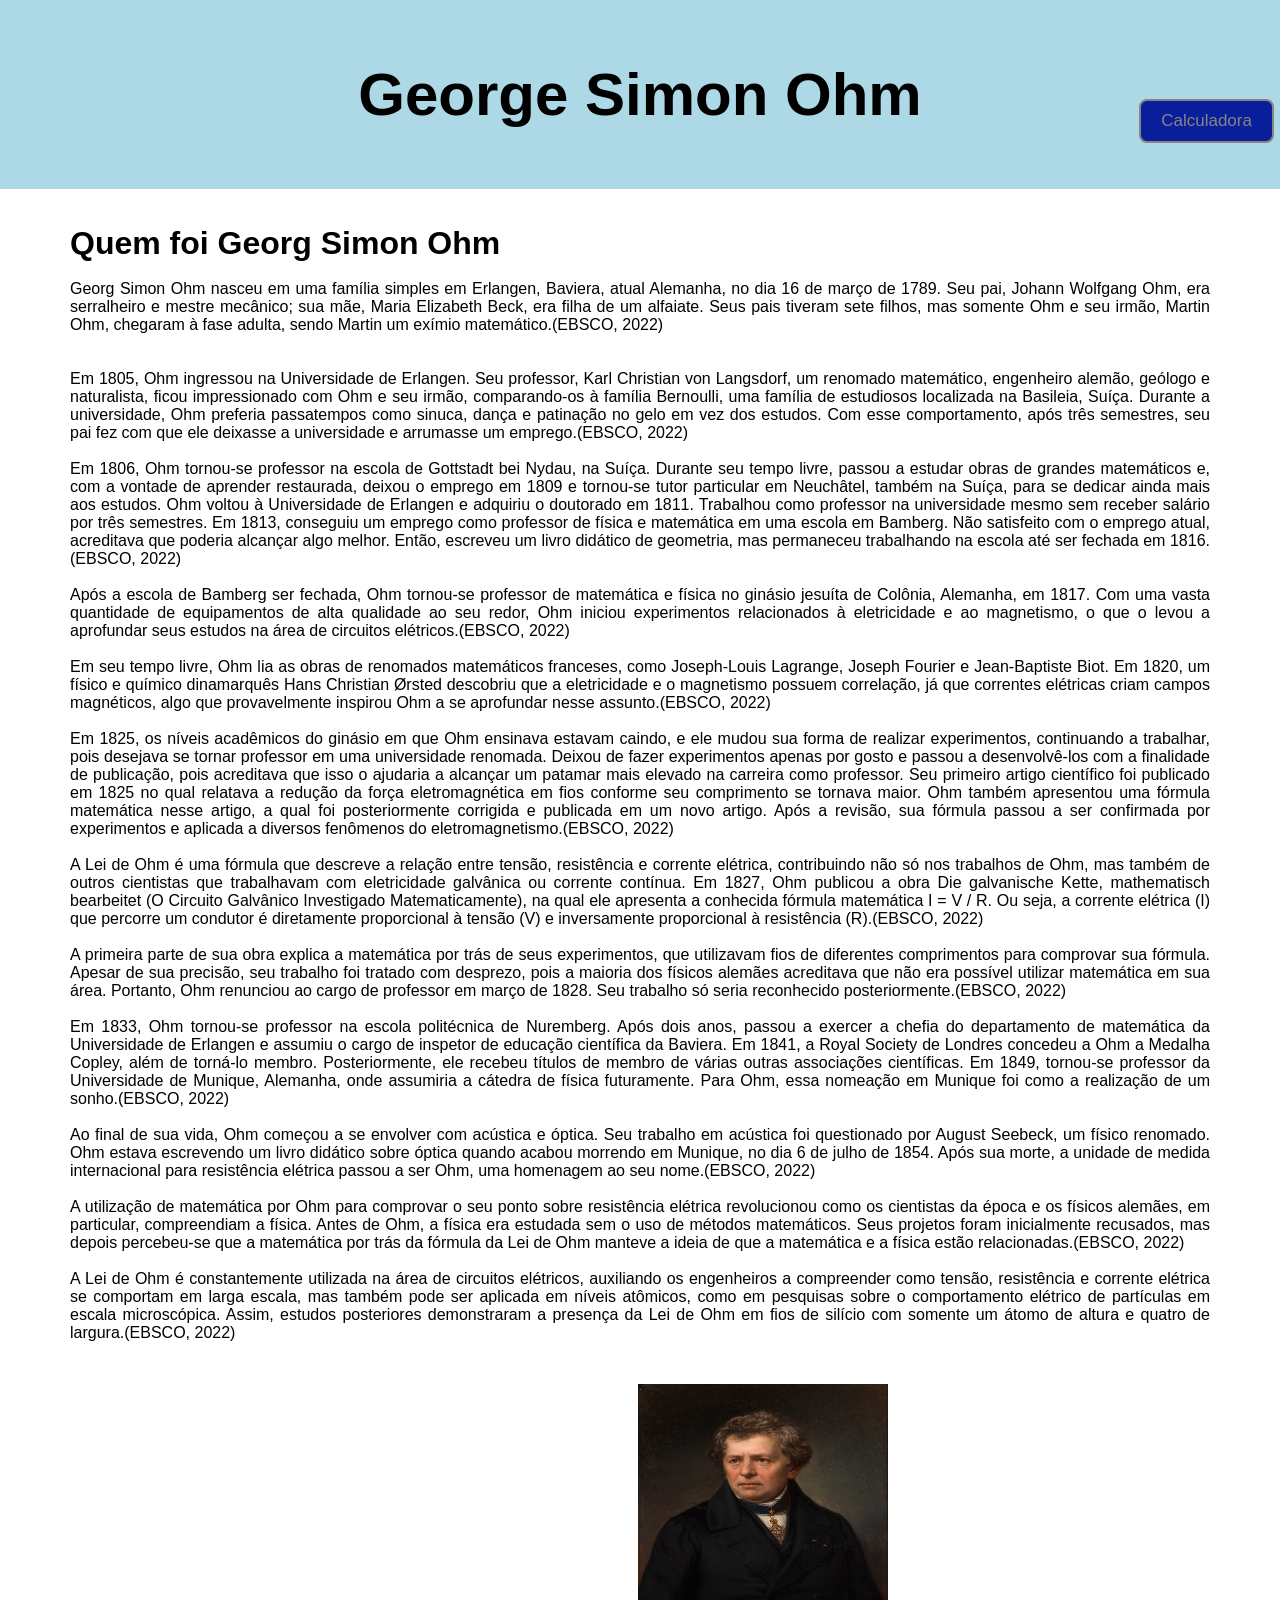
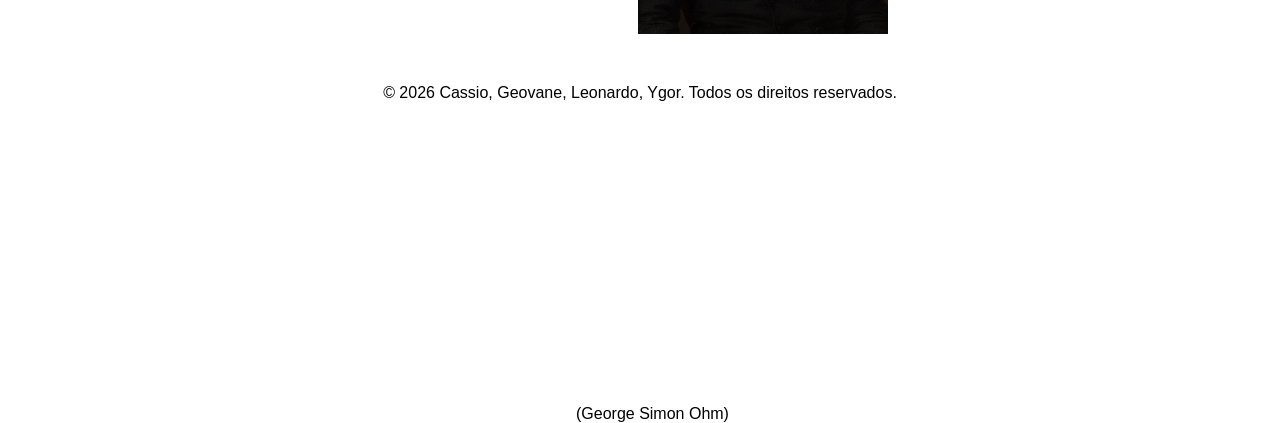
<file: index.html>
<!DOCTYPE html>
<html lang="pt-BR">
<head>
    <meta charset="UTF-8">
    <meta name="viewport" content="width=device-width, initial-scale=1.0">
    <title> George Simon Ohm</title>
    <link rel="stylesheet" href="Página1.css"
</head>

<body>
    <header class="Cabeçalho">
    <h1>George Simon Ohm</h1>
    </header><br/><br/>
    
<h1 style="margin: 0px 70px 0px 70px">Quem foi Georg Simon Ohm</h1> <br/>

<p style="margin: 0px 70px 0px 70px; text-align: justify;" class="Textoprinciapal">Georg Simon Ohm nasceu em uma família simples em Erlangen, Baviera, atual Alemanha, no dia 16 de março de 1789. Seu pai, Johann Wolfgang Ohm, era serralheiro e mestre mecânico; sua mãe, Maria Elizabeth Beck, era filha de um alfaiate. Seus pais tiveram sete filhos, mas somente Ohm e seu irmão, Martin Ohm, chegaram à fase adulta, sendo Martin um exímio matemático.(EBSCO, 2022)</p> <br/><br/>
<p style="margin: 0px 70px 0px 70px; text-align: justify;" class="Textoprinciapal">Em 1805, Ohm ingressou na Universidade de Erlangen. Seu professor, Karl Christian von Langsdorf, um renomado matemático, engenheiro alemão, geólogo e naturalista, ficou impressionado com Ohm e seu irmão, comparando-os à família Bernoulli, uma família de estudiosos localizada na Basileia, Suíça. Durante a universidade, Ohm preferia passatempos como sinuca, dança e patinação no gelo em vez dos estudos. Com esse comportamento, após três semestres, seu pai fez com que ele deixasse a universidade e arrumasse um emprego.(EBSCO, 2022)</p> <br/>
<p style="margin: 0px 70px 0px 70px; text-align: justify;" class="Textoprinciapal">Em 1806, Ohm tornou-se professor na escola de Gottstadt bei Nydau, na Suíça. Durante seu tempo livre, passou a estudar obras de grandes matemáticos e, com a vontade de aprender restaurada, deixou o emprego em 1809 e tornou-se tutor particular em Neuchâtel, também na Suíça, para se dedicar ainda mais aos estudos. Ohm voltou à Universidade de Erlangen e adquiriu o doutorado em 1811. Trabalhou como professor na universidade mesmo sem receber salário por três semestres. Em 1813, conseguiu um emprego como professor de física e matemática em uma escola em Bamberg. Não satisfeito com o emprego atual, acreditava que poderia alcançar algo melhor. Então, escreveu um livro didático de geometria, mas permaneceu trabalhando na escola até ser fechada em 1816.(EBSCO, 2022)</p> <br/>
<p style="margin: 0px 70px 0px 70px; text-align: justify;" class="Textoprinciapal">Após a escola de Bamberg ser fechada, Ohm tornou-se professor de matemática e física no ginásio jesuíta de Colônia, Alemanha, em 1817. Com uma vasta quantidade de equipamentos de alta qualidade ao seu redor, Ohm iniciou experimentos relacionados à eletricidade e ao magnetismo, o que o levou a aprofundar seus estudos na área de circuitos elétricos.(EBSCO, 2022) </p> <br/>
<p style="margin: 0px 70px 0px 70px; text-align: justify;" class="Textoprinciapal">Em seu tempo livre, Ohm lia as obras de renomados matemáticos franceses, como Joseph-Louis Lagrange, Joseph Fourier e Jean-Baptiste Biot. Em 1820, um físico e químico dinamarquês Hans Christian Ørsted descobriu que a eletricidade e o magnetismo possuem correlação, já que correntes elétricas criam campos magnéticos, algo que provavelmente inspirou Ohm a se aprofundar nesse assunto.(EBSCO, 2022) </p> <br/>
<p style="margin: 0px 70px 0px 70px; text-align: justify;" class="Textoprinciapal">Em 1825, os níveis acadêmicos do ginásio em que Ohm ensinava estavam caindo, e ele mudou sua forma de realizar experimentos, continuando a trabalhar, pois desejava se tornar professor em uma universidade renomada. Deixou de fazer experimentos apenas por gosto e passou a desenvolvê-los com a finalidade de publicação, pois acreditava que isso o ajudaria a alcançar um patamar mais elevado na carreira como professor. Seu primeiro artigo científico foi publicado em 1825 no qual relatava a redução da força eletromagnética em fios conforme seu comprimento se tornava maior. Ohm também apresentou uma fórmula matemática nesse artigo, a qual foi posteriormente corrigida e publicada em um novo artigo. Após a revisão, sua fórmula passou a ser confirmada por experimentos e aplicada a diversos fenômenos do eletromagnetismo.(EBSCO, 2022) </p><br/>
<p style="margin: 0px 70px 0px 70px; text-align: justify;" class="Textoprinciapal">A Lei de Ohm é uma fórmula que descreve a relação entre tensão, resistência e corrente elétrica, contribuindo não só nos trabalhos de Ohm, mas também de outros cientistas que trabalhavam com eletricidade galvânica ou corrente contínua. Em 1827, Ohm publicou a obra Die galvanische Kette, mathematisch bearbeitet (O Circuito Galvânico Investigado Matematicamente), na qual ele apresenta a conhecida fórmula matemática I = V / R. Ou seja, a corrente elétrica (I) que percorre um condutor é diretamente proporcional à tensão (V) e inversamente proporcional à resistência (R).(EBSCO, 2022) </p> <br/>
<p style="margin: 0px 70px 0px 70px; text-align: justify;" class="Textoprinciapal">A primeira parte de sua obra explica a matemática por trás de seus experimentos, que utilizavam fios de diferentes comprimentos para comprovar sua fórmula. Apesar de sua precisão, seu trabalho foi tratado com desprezo, pois a maioria dos físicos alemães acreditava que não era possível utilizar matemática em sua área. Portanto, Ohm renunciou ao cargo de professor em março de 1828. Seu trabalho só seria reconhecido posteriormente.(EBSCO, 2022) </p> <br/>
<p style="margin: 0px 70px 0px 70px; text-align: justify;" class="Textoprinciapal">Em 1833, Ohm tornou-se professor na escola politécnica de Nuremberg. Após dois anos, passou a exercer a chefia do departamento de matemática da Universidade de Erlangen e assumiu o cargo de inspetor de educação científica da Baviera. Em 1841, a Royal Society de Londres concedeu a Ohm a Medalha Copley, além de torná-lo membro. Posteriormente, ele recebeu títulos de membro de várias outras associações científicas. Em 1849, tornou-se professor da Universidade de Munique, Alemanha, onde assumiria a cátedra de física futuramente. Para Ohm, essa nomeação em Munique foi como a realização de um sonho.(EBSCO, 2022) </p> <br/>
<p style="margin: 0px 70px 0px 70px; text-align: justify;" class="Textoprinciapal">Ao final de sua vida, Ohm começou a se envolver com acústica e óptica. Seu trabalho em acústica foi questionado por August Seebeck, um físico renomado. Ohm estava escrevendo um livro didático sobre óptica quando acabou morrendo em Munique, no dia 6 de julho de 1854. Após sua morte, a unidade de medida internacional para resistência elétrica passou a ser Ohm, uma homenagem ao seu nome.(EBSCO, 2022) </p> <br/>
<p style="margin: 0px 70px 0px 70px; text-align: justify;" class="Textoprinciapal">A utilização de matemática por Ohm para comprovar o seu ponto sobre resistência elétrica revolucionou como os cientistas da época e os físicos alemães, em particular, compreendiam a física. Antes de Ohm, a física era estudada sem o uso de métodos matemáticos. Seus projetos foram inicialmente recusados, mas depois percebeu-se que a matemática por trás da fórmula da Lei de Ohm manteve a ideia de que a matemática e a física estão relacionadas.(EBSCO, 2022) </p> <br/>
<p style="margin: 0px 70px 0px 70px; text-align: justify;" class="Textoprinciapal">A Lei de Ohm é constantemente utilizada na área de circuitos elétricos, auxiliando os engenheiros a compreender como tensão, resistência e corrente elétrica se comportam em larga escala, mas também pode ser aplicada em níveis atômicos, como em pesquisas sobre o comportamento elétrico de partículas em escala microscópica. Assim, estudos posteriores demonstraram a presença da Lei de Ohm em fios de silício com somente um átomo de altura e quatro de largura.(EBSCO, 2022)</p> <br/><br/><br/><br/>

<img class="Imagem" src="Imagens/Georg_Simon_Ohm_(1789-1854).jpg" alt="Imagem de Ohm">

<p class="Textoimg">(George Simon Ohm)</p>

<a href="https://lei-de-ohm-three.vercel.app/" class="Botão">Calculadora</a>


<footer class="rodape">
    <p class="rodape-c">© 2026 Cassio, Geovane, Leonardo, Ygor. Todos os direitos reservados.</p>
</footer>

</body>
</html>
</file>
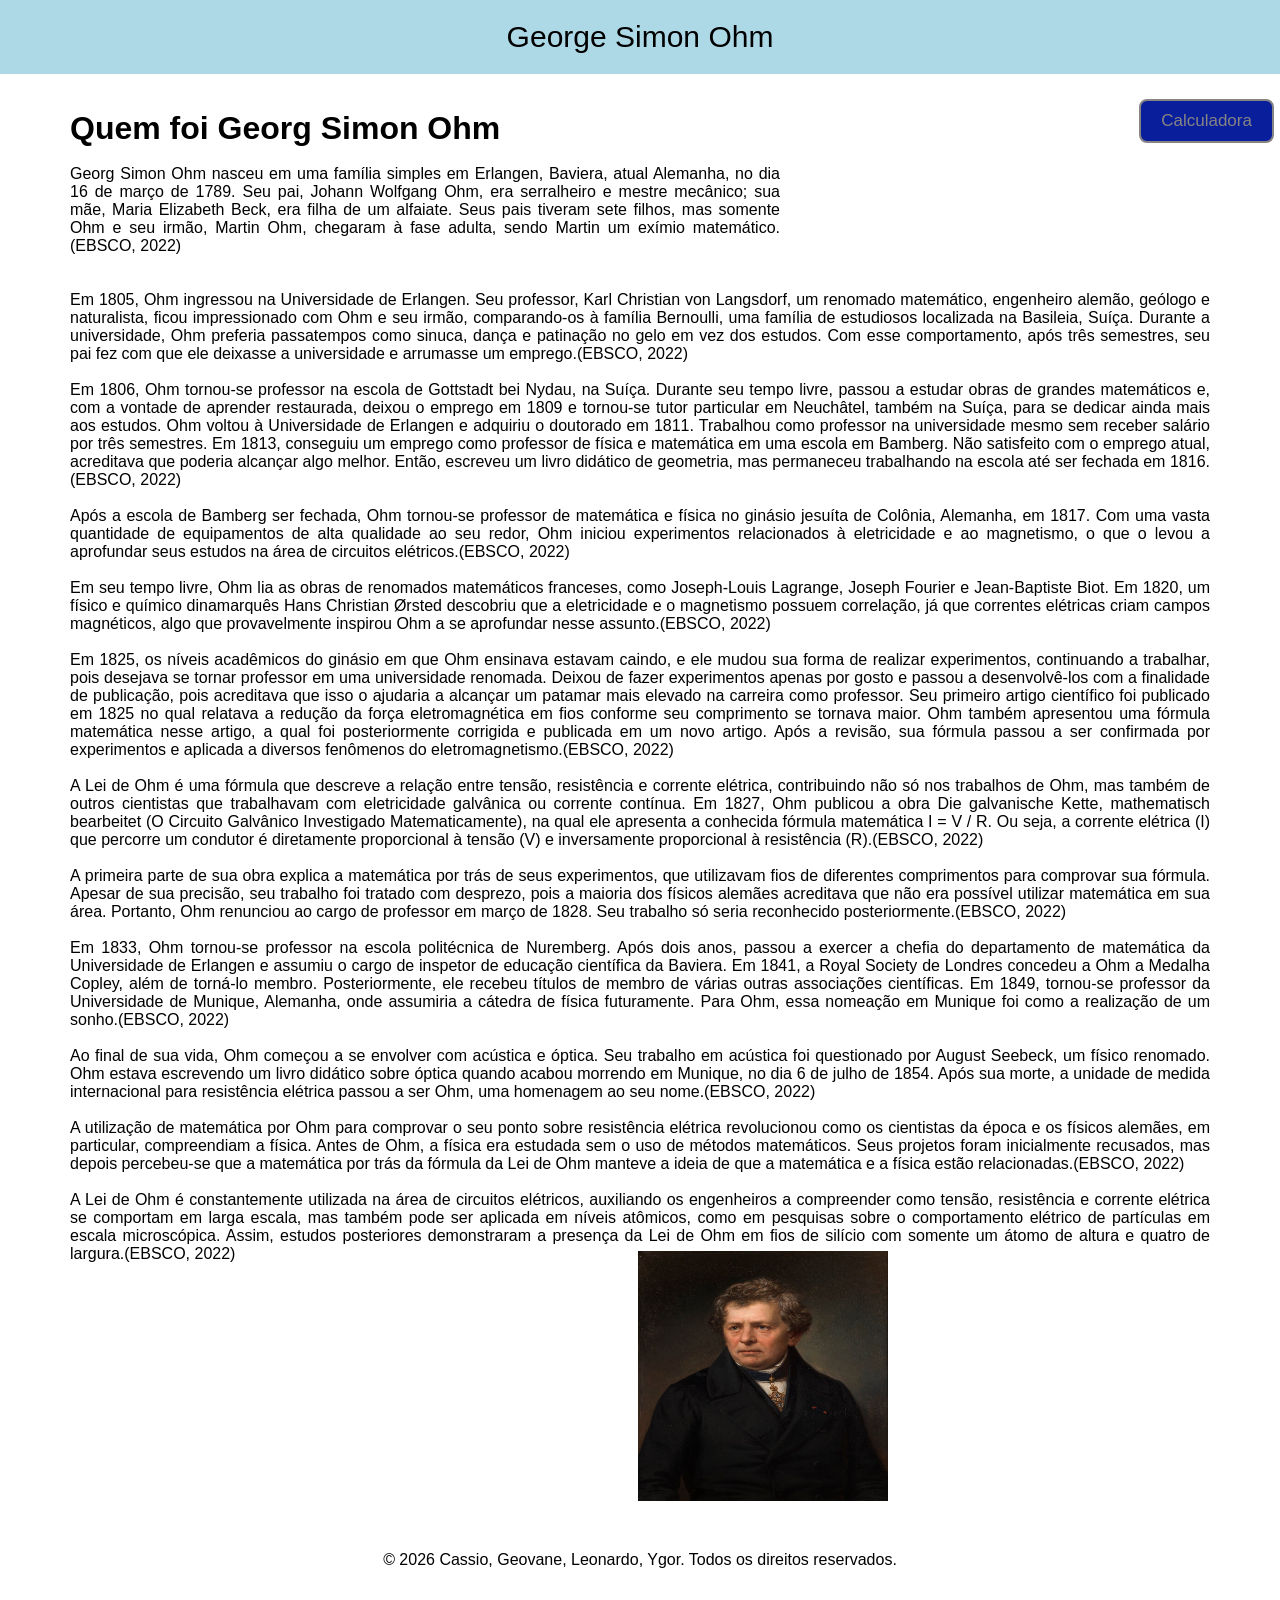
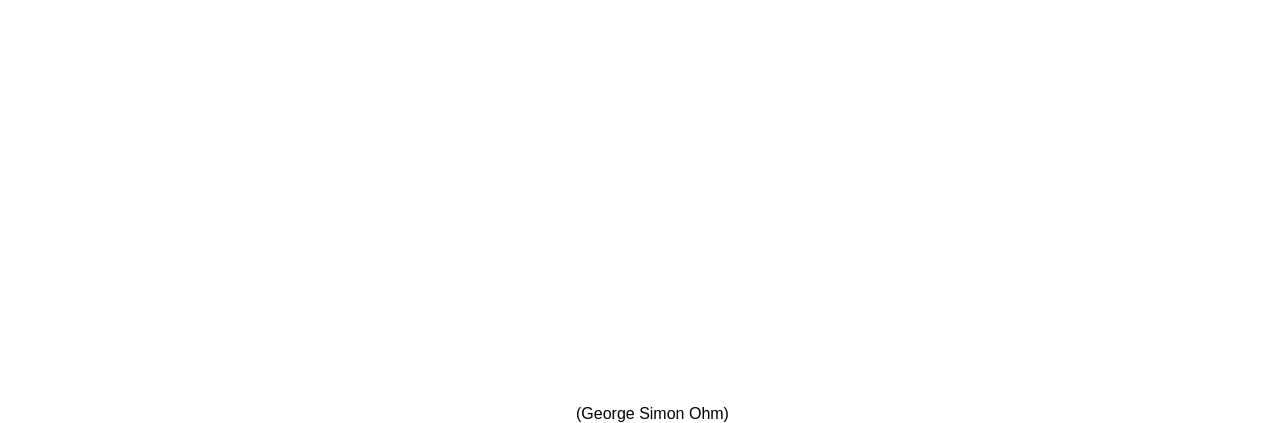
<file: Página1.html>
<!DOCTYPE html>
<html lang="pt-BR">
<head>
    <meta charset="UTF-8">
    <meta name="viewport" content="width=device-width, initial-scale=1.0">
    <title> George Simon Ohm</title>
    <link rel="stylesheet" href="Página1.css"
</head>

<body>
    <header class="Cabeçalho">
        George Simon Ohm
    </header><br/><br/>
    
<h1 style="margin: 0px 70px 0px 70px">Quem foi Georg Simon Ohm</h1> <br/>

<p style="margin: 0px 500px 0px 70px; text-align: justify;" class="Textoprinciapal">Georg Simon Ohm nasceu em uma família simples em Erlangen, Baviera, atual Alemanha, no dia 16 de março de 1789. Seu pai, Johann Wolfgang Ohm, era serralheiro e mestre mecânico; sua mãe, Maria Elizabeth Beck, era filha de um alfaiate. Seus pais tiveram sete filhos, mas somente Ohm e seu irmão, Martin Ohm, chegaram à fase adulta, sendo Martin um exímio matemático.(EBSCO, 2022)</p> <br/><br/>
<p style="margin: 0px 70px 0px 70px; text-align: justify;" class="Textoprinciapal">Em 1805, Ohm ingressou na Universidade de Erlangen. Seu professor, Karl Christian von Langsdorf, um renomado matemático, engenheiro alemão, geólogo e naturalista, ficou impressionado com Ohm e seu irmão, comparando-os à família Bernoulli, uma família de estudiosos localizada na Basileia, Suíça. Durante a universidade, Ohm preferia passatempos como sinuca, dança e patinação no gelo em vez dos estudos. Com esse comportamento, após três semestres, seu pai fez com que ele deixasse a universidade e arrumasse um emprego.(EBSCO, 2022)</p> <br/>
<p style="margin: 0px 70px 0px 70px; text-align: justify;" class="Textoprinciapal">Em 1806, Ohm tornou-se professor na escola de Gottstadt bei Nydau, na Suíça. Durante seu tempo livre, passou a estudar obras de grandes matemáticos e, com a vontade de aprender restaurada, deixou o emprego em 1809 e tornou-se tutor particular em Neuchâtel, também na Suíça, para se dedicar ainda mais aos estudos. Ohm voltou à Universidade de Erlangen e adquiriu o doutorado em 1811. Trabalhou como professor na universidade mesmo sem receber salário por três semestres. Em 1813, conseguiu um emprego como professor de física e matemática em uma escola em Bamberg. Não satisfeito com o emprego atual, acreditava que poderia alcançar algo melhor. Então, escreveu um livro didático de geometria, mas permaneceu trabalhando na escola até ser fechada em 1816.(EBSCO, 2022)</p> <br/>
<p style="margin: 0px 70px 0px 70px; text-align: justify;" class="Textoprinciapal">Após a escola de Bamberg ser fechada, Ohm tornou-se professor de matemática e física no ginásio jesuíta de Colônia, Alemanha, em 1817. Com uma vasta quantidade de equipamentos de alta qualidade ao seu redor, Ohm iniciou experimentos relacionados à eletricidade e ao magnetismo, o que o levou a aprofundar seus estudos na área de circuitos elétricos.(EBSCO, 2022) </p> <br/>
<p style="margin: 0px 70px 0px 70px; text-align: justify;" class="Textoprinciapal">Em seu tempo livre, Ohm lia as obras de renomados matemáticos franceses, como Joseph-Louis Lagrange, Joseph Fourier e Jean-Baptiste Biot. Em 1820, um físico e químico dinamarquês Hans Christian Ørsted descobriu que a eletricidade e o magnetismo possuem correlação, já que correntes elétricas criam campos magnéticos, algo que provavelmente inspirou Ohm a se aprofundar nesse assunto.(EBSCO, 2022) </p> <br/>
<p style="margin: 0px 70px 0px 70px; text-align: justify;" class="Textoprinciapal">Em 1825, os níveis acadêmicos do ginásio em que Ohm ensinava estavam caindo, e ele mudou sua forma de realizar experimentos, continuando a trabalhar, pois desejava se tornar professor em uma universidade renomada. Deixou de fazer experimentos apenas por gosto e passou a desenvolvê-los com a finalidade de publicação, pois acreditava que isso o ajudaria a alcançar um patamar mais elevado na carreira como professor. Seu primeiro artigo científico foi publicado em 1825 no qual relatava a redução da força eletromagnética em fios conforme seu comprimento se tornava maior. Ohm também apresentou uma fórmula matemática nesse artigo, a qual foi posteriormente corrigida e publicada em um novo artigo. Após a revisão, sua fórmula passou a ser confirmada por experimentos e aplicada a diversos fenômenos do eletromagnetismo.(EBSCO, 2022) </p><br/>
<p style="margin: 0px 70px 0px 70px; text-align: justify;" class="Textoprinciapal">A Lei de Ohm é uma fórmula que descreve a relação entre tensão, resistência e corrente elétrica, contribuindo não só nos trabalhos de Ohm, mas também de outros cientistas que trabalhavam com eletricidade galvânica ou corrente contínua. Em 1827, Ohm publicou a obra Die galvanische Kette, mathematisch bearbeitet (O Circuito Galvânico Investigado Matematicamente), na qual ele apresenta a conhecida fórmula matemática I = V / R. Ou seja, a corrente elétrica (I) que percorre um condutor é diretamente proporcional à tensão (V) e inversamente proporcional à resistência (R).(EBSCO, 2022) </p> <br/>
<p style="margin: 0px 70px 0px 70px; text-align: justify;" class="Textoprinciapal">A primeira parte de sua obra explica a matemática por trás de seus experimentos, que utilizavam fios de diferentes comprimentos para comprovar sua fórmula. Apesar de sua precisão, seu trabalho foi tratado com desprezo, pois a maioria dos físicos alemães acreditava que não era possível utilizar matemática em sua área. Portanto, Ohm renunciou ao cargo de professor em março de 1828. Seu trabalho só seria reconhecido posteriormente.(EBSCO, 2022) </p> <br/>
<p style="margin: 0px 70px 0px 70px; text-align: justify;" class="Textoprinciapal">Em 1833, Ohm tornou-se professor na escola politécnica de Nuremberg. Após dois anos, passou a exercer a chefia do departamento de matemática da Universidade de Erlangen e assumiu o cargo de inspetor de educação científica da Baviera. Em 1841, a Royal Society de Londres concedeu a Ohm a Medalha Copley, além de torná-lo membro. Posteriormente, ele recebeu títulos de membro de várias outras associações científicas. Em 1849, tornou-se professor da Universidade de Munique, Alemanha, onde assumiria a cátedra de física futuramente. Para Ohm, essa nomeação em Munique foi como a realização de um sonho.(EBSCO, 2022) </p> <br/>
<p style="margin: 0px 70px 0px 70px; text-align: justify;" class="Textoprinciapal">Ao final de sua vida, Ohm começou a se envolver com acústica e óptica. Seu trabalho em acústica foi questionado por August Seebeck, um físico renomado. Ohm estava escrevendo um livro didático sobre óptica quando acabou morrendo em Munique, no dia 6 de julho de 1854. Após sua morte, a unidade de medida internacional para resistência elétrica passou a ser Ohm, uma homenagem ao seu nome.(EBSCO, 2022) </p> <br/>
<p style="margin: 0px 70px 0px 70px; text-align: justify;" class="Textoprinciapal">A utilização de matemática por Ohm para comprovar o seu ponto sobre resistência elétrica revolucionou como os cientistas da época e os físicos alemães, em particular, compreendiam a física. Antes de Ohm, a física era estudada sem o uso de métodos matemáticos. Seus projetos foram inicialmente recusados, mas depois percebeu-se que a matemática por trás da fórmula da Lei de Ohm manteve a ideia de que a matemática e a física estão relacionadas.(EBSCO, 2022) </p> <br/>
<p style="margin: 0px 70px 0px 70px; text-align: justify;" class="Textoprinciapal">A Lei de Ohm é constantemente utilizada na área de circuitos elétricos, auxiliando os engenheiros a compreender como tensão, resistência e corrente elétrica se comportam em larga escala, mas também pode ser aplicada em níveis atômicos, como em pesquisas sobre o comportamento elétrico de partículas em escala microscópica. Assim, estudos posteriores demonstraram a presença da Lei de Ohm em fios de silício com somente um átomo de altura e quatro de largura.(EBSCO, 2022)</p> <br/>

<img class="Imagem" src="Imagens/Georg_Simon_Ohm_(1789-1854).jpg" alt="Imagem de Ohm">

<p class="Textoimg">(George Simon Ohm)</p>

<a href="https://lei-de-ohm-three.vercel.app/" class="Botão">Calculadora</a>


<footer class="rodape">
    <p class="rodape-c">© 2026 Cassio, Geovane, Leonardo, Ygor. Todos os direitos reservados.</p>
</footer>

</body>
</html>
</file>
<file: Página1.css>
body{
    font-family: Arial;
    margin: 0;
}

.Cabeçalho{
     padding: 20px;
    background-color:lightblue;
    text-align: center;
    font-size: 30px;
    position: relative;

    /* padding: 20px; 
    background-color: lightblue; 
    text-align: center;
     font-size: 30px; 
     position: relative; */
}

.Textoprincipal{
    text-align: justify;

}



.Imagem{
width: 250px;
height: 250px;
position: relative; /* ou absolute */
left: 638px;         /* move para a direita */
bottom: 30px;         /* move para baixo */


/*width: 120px;
height: 125px;
position: relative; /* ou absolute 
left: 1100px;         /* move para a direita 
bottom: 1050px;        /* move para baixo */

}

.Textoimg{
    text-align: justify;
    display: absolute;
    top: 221%; /* Quanto maior, mais para baixo vai */
    left: 45%;
    position: absolute;


    /*text-align: justify;
    display: absolute;
    top: 41%;
    left: 71.5%;
    position: absolute;*/
}

.rodape-c {
    position:relative;
    bottom: 0;
    width: 100%;
    text-align: center;
    /*align-items: center;
    justify-content: center;*/
}

.Botão{
    cursor: pointer;
    display: absolute;
    top: 11%;
    left: 89%;
    background-color: rgb(8, 30, 155);
    position: absolute;
    font-size: 17px;
    color: rgb(135, 132, 132);
    padding: 10px 20px;
    border: 2px solid;
    text-decoration: none; 
    border-radius: 8px;
    
}
</file>
